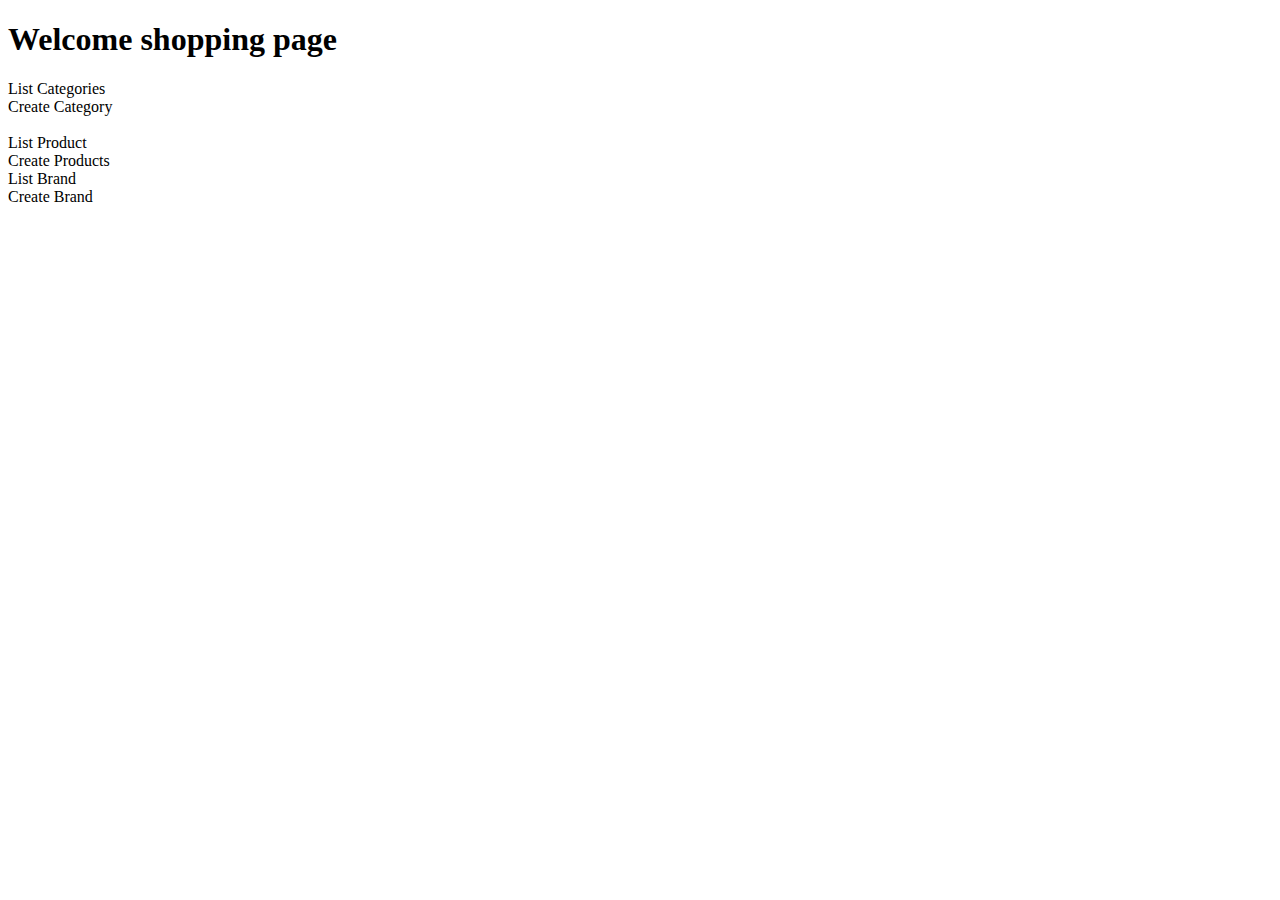
<file: src/main/resources/templates/index.html>
<!DOCTYPE html>
<html xmls:th="http://www.thymeLeaf.org">
<head th:replace="fragment :: html_head">
</head>
<body>
	<div th:replace="fragment :: html_navbar"></div>
	<div class = "container">
	
		<h1>Welcome shopping page</h1>
		
		
		
		<div>
			 <a th:href="@{/categories}">List Categories</a>
			 <br>
			  <a th:href="@{/categories/new}">Create Category</a>
		</div>
		<br>
		<div>
			 <a th:href="@{/products}">List Product</a>
			 <br>
			  <a th:href="@{/products/new}">Create Products</a>
		</div>
		
		<div>
			 <a th:href="@{/brands}">List Brand</a>
			 <br>
			  <a th:href="@{/brands/new}">Create Brand</a>
		</div>
	</div>
	
	<div th:replace="fragment :: html_footer"></div>
</body>
</html>
</file>
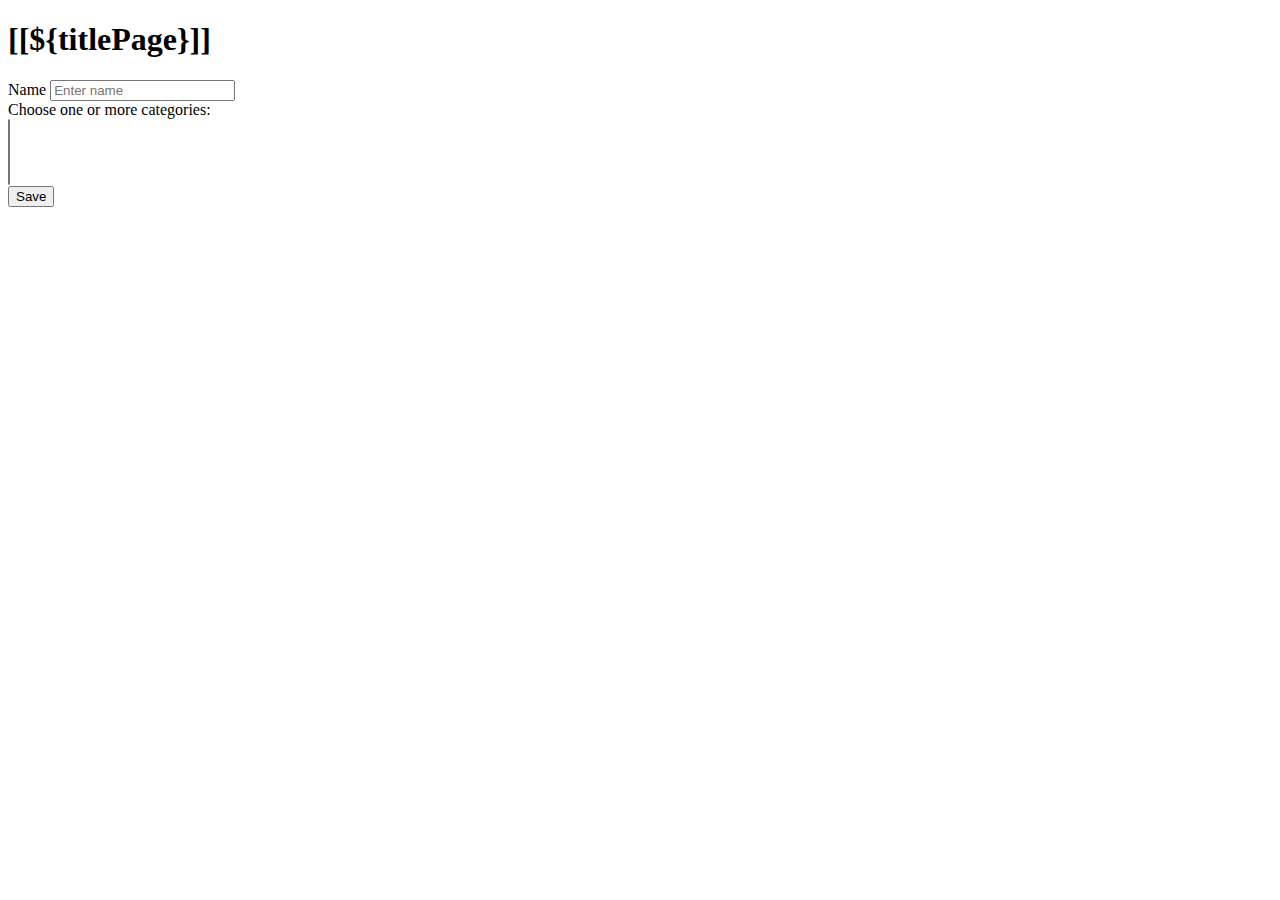
<file: src/main/resources/templates/brand_form.html>
<!DOCTYPE html>
<html xmls:th="http://www.thymeLeaf.org">
<head th:replace="fragment :: html_head">
</head>
<body>
	<div th:replace="fragment :: html_navbar"></div>
	<div class="container">
			<div class = "row">
			
				<div class="col-lg-6 col-md-6 col-sm-6 container justify-content-center card">
					<h1 class="text-center">[[${titlePage}]]</h1>
					<div class="card-body">
					    <form th:action="@{/brands/save}" th:object= "${brand}" method="POST">
					    	<input type = "hidden" th:value="${brand.id}" th:field="*{id}"/>
					    	<div class="form-group">
					    		<label>Name</label>
					    		<input type = "text" name = "name" required
					    				th:field = "*{name}"
					    				class = "form-control"
					    				placeholder = "Enter name"/>
					    	</div>
					    	<div class="form-group">
					    		<label>Choose one or more categories:</label>
					    		<div>
					    			<select th:field="*{categories}" class = "form-control" required multiple="multiple">
					    				<th:block th:each="cat : ${listCategories}">
					    					<option th:text="${cat.name}"
					    							th:value = "${cat.id}">
					    					</option>
					    				</th:block>
					    			</select>
					    		
					    		</div>
					    	</div>
					    	
					    	<div class = "footer-body text-center">
					    	<button type="submit" class = "btn btn-primary">Save</button>
					    	
					    	</div>
					    </form>
					 </div>
				
				</div>
			</div>
			
		</div>
		<div th:replace="fragment :: html_footer"></div>
</body>
</html>
</file>
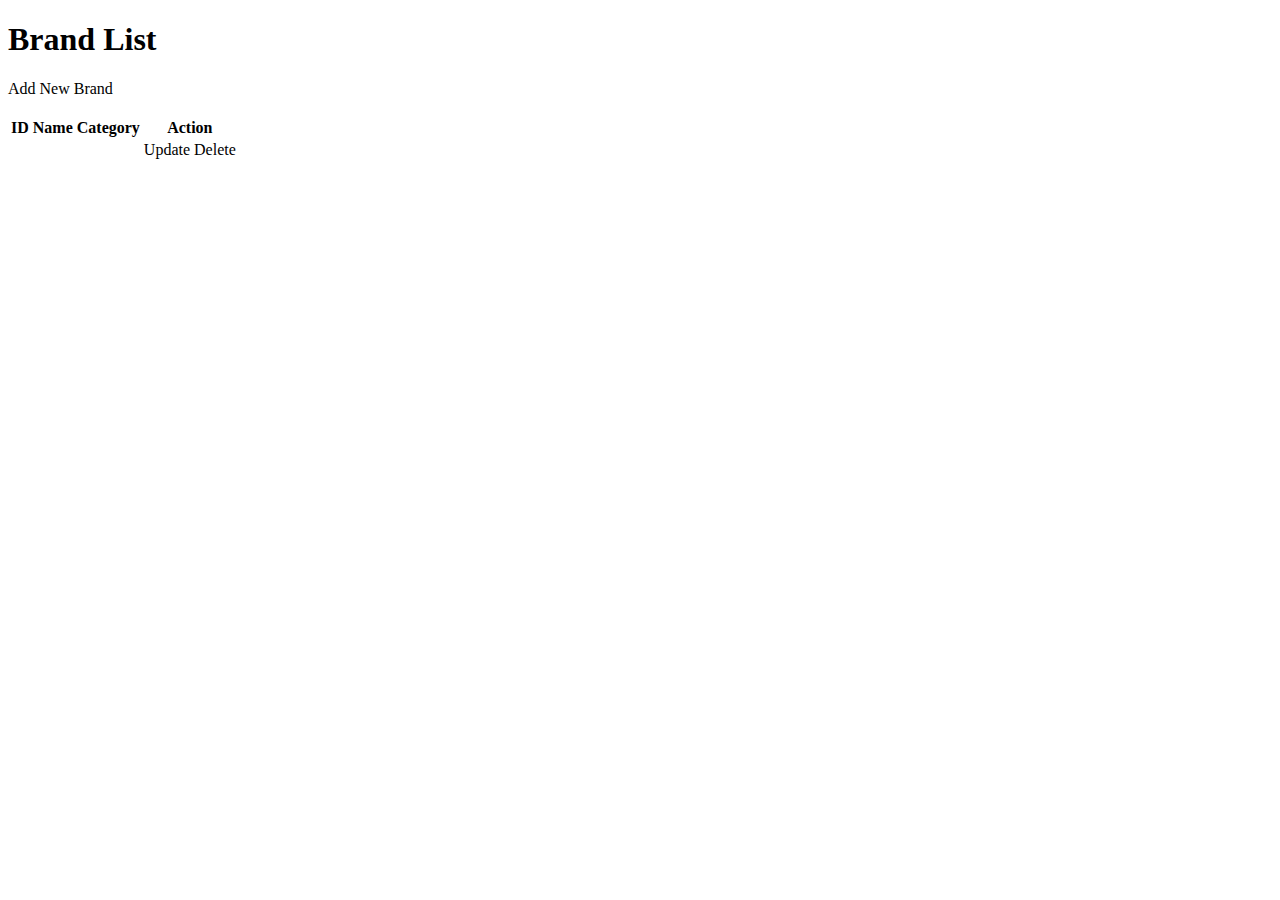
<file: src/main/resources/templates/brands.html>
<!DOCTYPE html>
<html xmls:th="http://www.thymeLeaf.org">
<head th:replace="fragment :: html_head">
</head>
<body>
<div th:replace="fragment :: html_navbar"></div>
	<div class="container text-center">
		<h1>Brand List</h1>
		<div>
			<a class = "btn btn-primary" th:href="@{/brand/new}">Add New Brand</a>
		</div>
		<br>
		
		<div>
			<table class="table table-striped">
			  <thead class="thead-dark">
			    <tr>
			      <th scope="col">ID</th>
			      <th scope="col"> Name</th>
			      <th scope="col"> Category</th>
			     <th scope="col"> Action</th>
			    </tr>
			  </thead>
			  <tbody>
			    <tr th:each ="brand: ${listBrands}" >
			      	<td th:text = "${brand.id}"/>
			      	<td th:text = "${brand.name}"/>
					<td th:text = "${brand.categories}"/>
			      	<td>
			      		<a th:href="@{'/brands/edit/' + ${brand.id}}"
			      			class = "btn btn-primary">Update</a>
			      		<a th:href="@{'/brands/delete/' + ${brand.id}}"
			      			class = "btn btn-danger">Delete</a>
			      	</td>
			    </tr> 
			   
			  </tbody>
		</table>
		
		</div>
	
	</div>
	<div th:replace="fragment :: html_footer"></div>
</body>
</html>
</file>
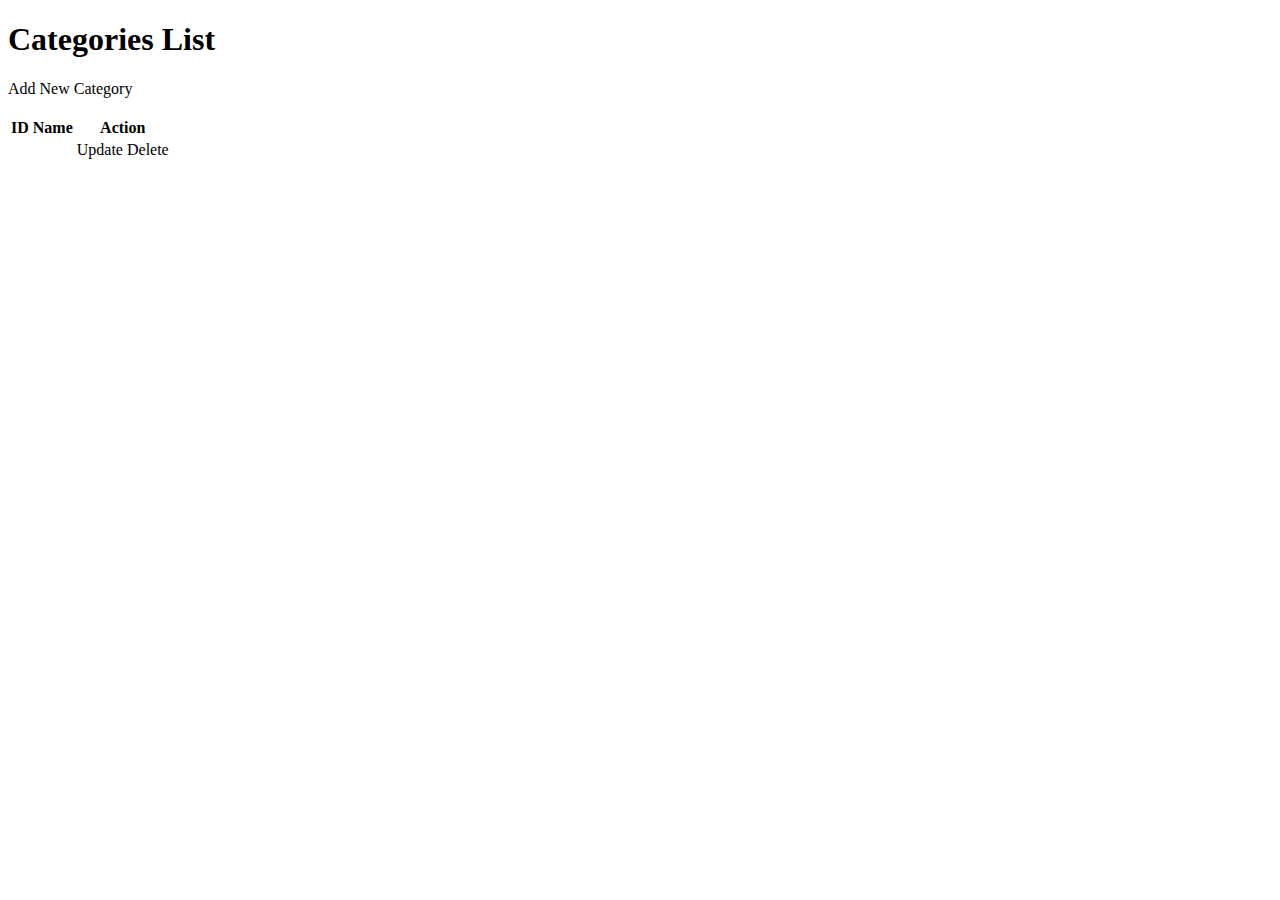
<file: src/main/resources/templates/categories.html>
<!DOCTYPE html>
<html xmls:th="http://www.thymeLeaf.org">
<head th:replace="fragment :: html_head">
</head>
<body>
<div th:replace="fragment :: html_navbar"></div>
	<div class="container text-center">
		<h1>Categories List</h1>
		<div>
			<a class = "btn btn-primary" th:href="@{/categories/new}">Add New Category</a>
		</div>
		<br>
		<div>
			<table class="table table-striped">
			  <thead class="thead-dark">
			    <tr>
			      <th scope="col">ID</th>
			      <th scope="col"> Name</th>
			     <th scope="col"> Action</th>
			    </tr>
			  </thead>
			  <tbody>
			    <tr th:each ="category: ${listCategories}" >
			      	<td th:text = "${category.id}"/>
			      	<td th:text = "${category.name}"/>

			      	<td>
			      		<a 
			      			class = "btn btn-primary" th:href="@{'/categories/edit/' + ${category.id}}">Update</a>
			      		<a 
			      			class = "btn btn-danger" th:href="@{'/categories/delete/' + ${category.id}}">Delete</a>
			      	</td>
			    </tr> 
			   
			  </tbody>
		</table>
		
		</div>
	
	</div>
	<div th:replace="fragment :: html_footer"></div>
</body>
</html>
</file>
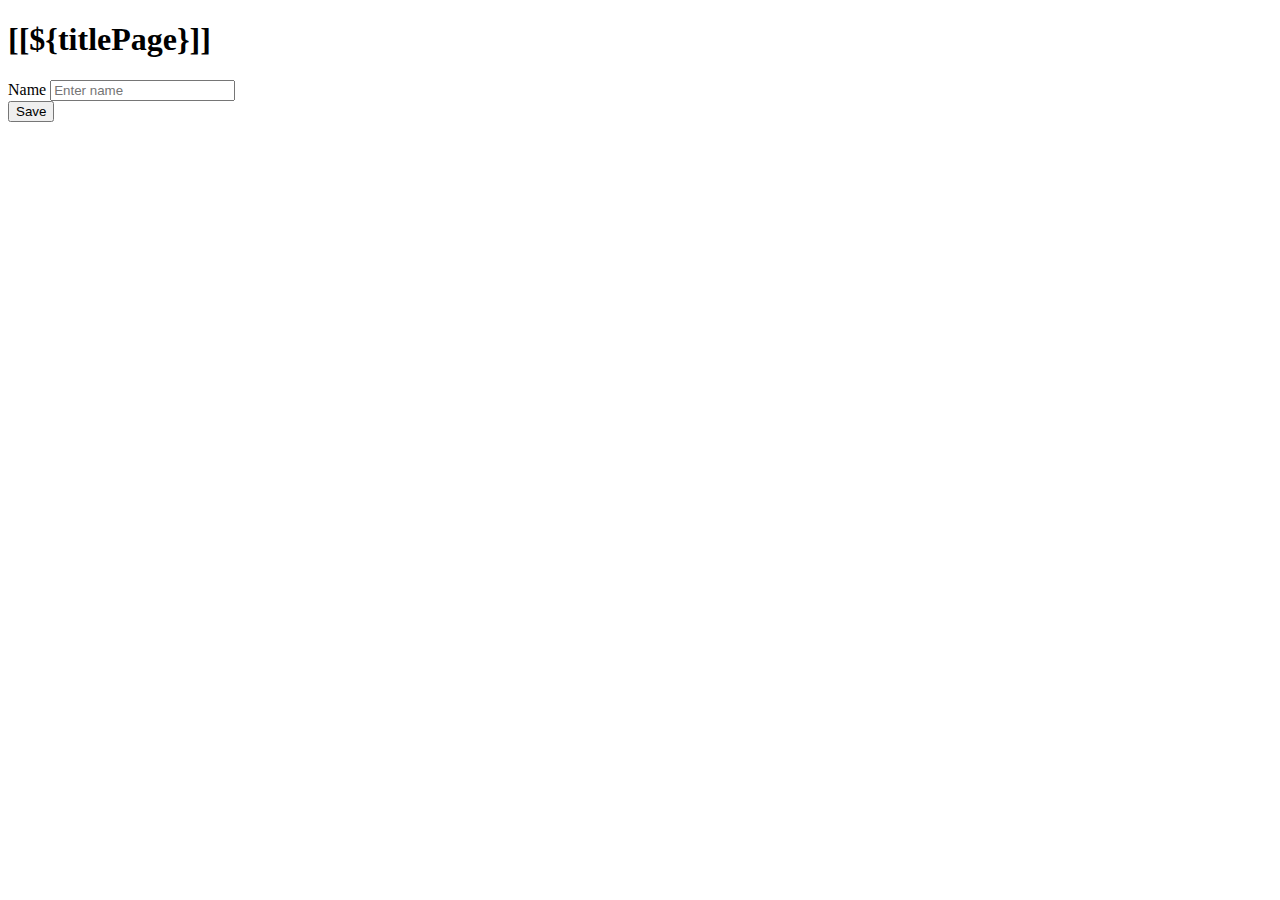
<file: src/main/resources/templates/category_form.html>
<!DOCTYPE html>
<html xmls:th="http://www.thymeLeaf.org">
<head th:replace="fragment :: html_head">
</head>
<body>
	<div th:replace="fragment :: html_navbar"></div>
	<div class="container">
			<div class = "row">
			
				<div class="col-lg-6 col-md-6 col-sm-6 container justify-content-center card">
					<h1 class="text-center">[[${titlePage}]]</h1>
					<div class="card-body">
					    <form th:action="@{/category/save}" th:object= "${category}" method="POST">
					    	<input type="hidden" name = "id" th:field="*{id}">
					    	<div class="form-group">
					    		<label>Name</label>
					    		<input type = "text" name = "name" required
					    				th:field = "*{name}"
					    				class = "form-control"
					    				placeholder = "Enter name"/>
					    	</div>
					    	<div class="form-group">
					    	
					    	<div class = "footer-body text-center">
					    	<button type="submit" class = "btn btn-primary">Save</button>
					    	
					    	</div>
					    </form>
					 </div>
				
				</div>
			</div>
			
		</div>
		<div th:replace="fragment :: html_footer"></div>
</body>
</html>
</file>
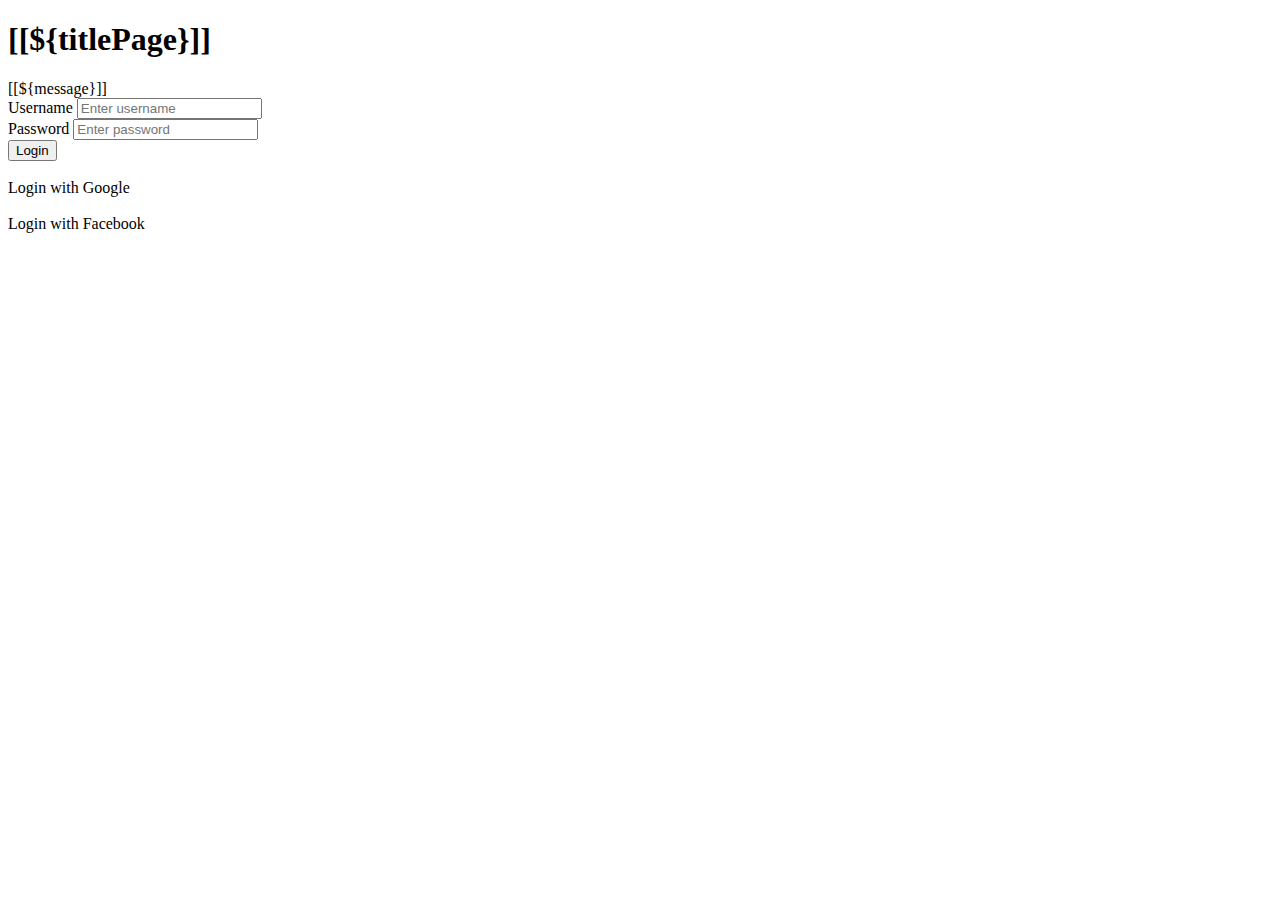
<file: src/main/resources/templates/login.html>
<!DOCTYPE html>
<html xmls:th="http://www.thymeLeaf.org">
<head th:replace="fragment :: html_head">
</head>
<body>
	<div th:replace="fragment :: html_navbar"></div>
	
	<div class="container">
		<div class= 'row'>
			<div class="col-lg-6 col-md-6 col-sm-6 container justify-content-center card">
					<h1 class="text-center">[[${titlePage}]]</h1>
					
					<div th:if="${message}" class="alert alert-success text-center">
							 [[${message}]]
					</div>
					
					<div class="card-body ">
					    <form th:action="@{/login}" th:object="${user}"  method = "post">
					
							<div class="form-group">
					    		<label>Username</label>
					    		<input type = "text" name = "username"
					    				th:field = "*{username}"
					    				class = "form-control"
					    				placeholder = "Enter username" required  maxlength="45"/>
					    		
					    	</div>
					    	<div class="form-group">
					    		<label>Password</label>
					    		<input type = "password" name = "password"
					    				th:field = "*{password}"
					    				class = "form-control"
					    				placeholder = "Enter password" required />
					    		
					    	</div>
					    	
					    	<div class = "footer-body text-center">
					    	<button type="submit" class = "btn btn-primary">Login</button>
					    	
					    	</div>
					    </form>
					    <div>&nbsp;</div>
					    <div class="text-center">
					    	<a  th:href="@{/oauth2/authorization/google}">
								Login with Google</a>
					    </div>
					    <div>&nbsp;</div>
					    <div class="text-center">
					    	<a th:href="@{/oauth2/authorization/facebook}">	
					    	Login with Facebook</a>
					    </div>
				 	</div>
				 </div>
		</div>
	
	</div>

</body>
</html>
</file>
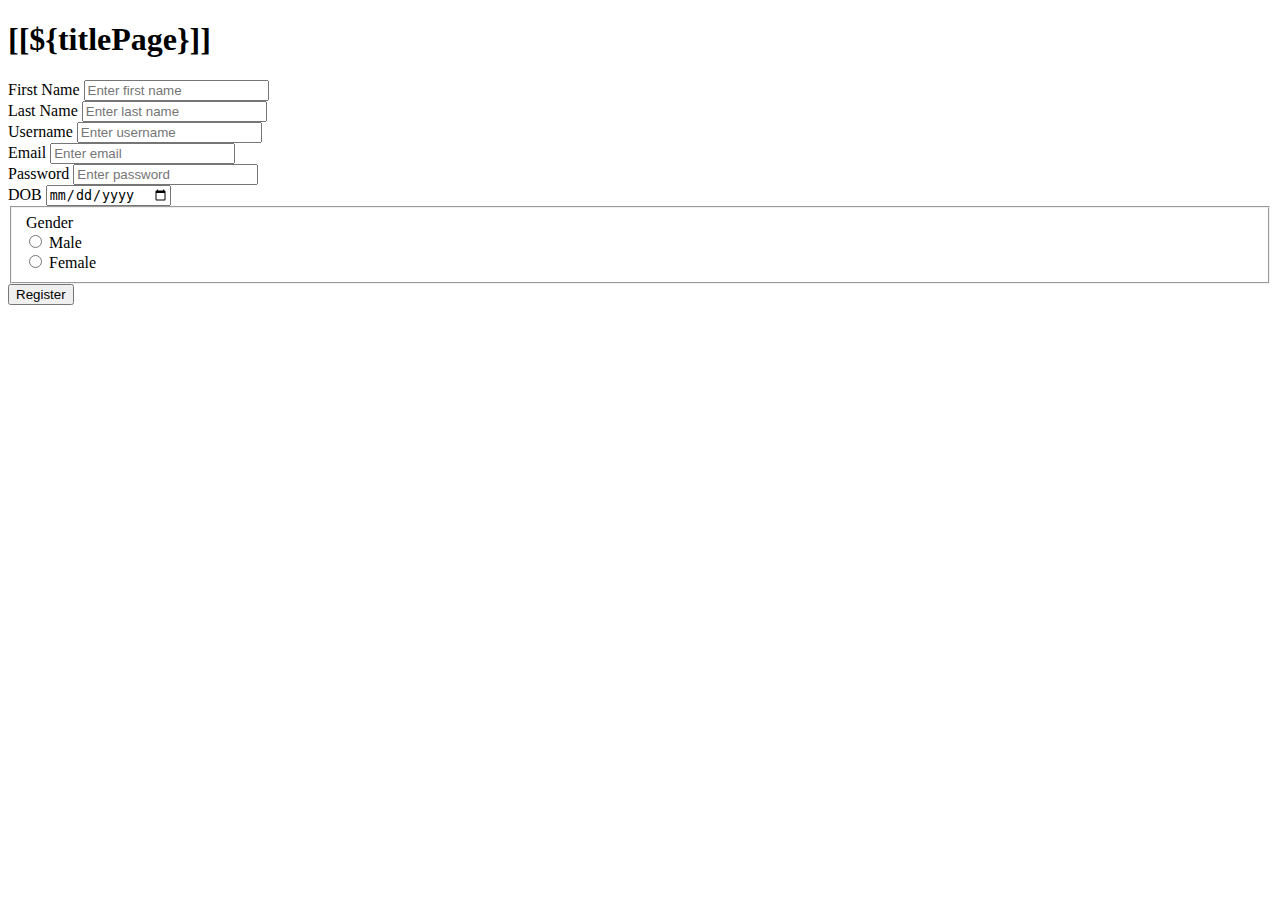
<file: src/main/resources/templates/register.html>
<!DOCTYPE html>
<html xmls:th="http://www.thymeLeaf.org">
<head th:replace="fragment :: html_head">
</head>
<body>

	<div th:replace="fragment :: html_navbar"></div>
	
	<div class="container">
		<div class= 'row'>
			<div class="col-lg-6 col-md-6 col-sm-6 container justify-content-center card">
					<h1 class="text-center">[[${titlePage}]]</h1>
		
					<div class="card-body ">
					    <form th:action="@{/register/save}" th:object="${user}"  method = "post">
					
							<div class="form-group">
					    		<label>First Name</label>
					    		<input type = "text" name = "firstName"
					    				th:field = "*{firstName}"
					    				class = "form-control"
					    				placeholder = "Enter first name" required/>
					    		<span class="error" 
					    				th:if="${#fields.hasErrors('firstName')}" 
					    				th:errors="*{firstName}"></span> 
					    	</div>
					    	<div class="form-group">
					    		<label>Last Name</label>
					    		<input type = "text" name = "lastName"
					    				th:field = "*{lastName}"
					    				class = "form-control"
					    				placeholder = "Enter last name" required  maxlength="45"/>
					    		<span class="error" 
					    				th:if="${#fields.hasErrors('lastName')}" 
					    				th:errors="*{lastName}"></span>  
					    	</div>
					    	
					    	<div class="form-group">
					    		<label>Username</label>
					    		<input type = "text" name = "username"
					    				th:field = "*{username}"
					    				class = "form-control"
					    				placeholder = "Enter username" required  maxlength="45"/>
					    		<span class="error" 
					    				th:if="${#fields.hasErrors('username')}" 
					    				th:errors="*{username}"></span> 
					    	</div>
					    	
							<div class="form-group">
					    		<label>Email</label>
					    		<input type = "email" name = "email"
					    				th:field = "*{email}"
					    				class = "form-control"
					    				placeholder = "Enter email" required minlength = "8" maxlength="45"/>
					    		<span class="error" 
					    				th:if="${#fields.hasErrors('email')}" 
					    				th:errors="*{email}"></span>  
					    	</div>
					    	<div class="form-group">
					    		<label>Password</label>
					    		<input type = "password" name = "password"
					    				th:field = "*{password}"
					    				class = "form-control"
					    				placeholder = "Enter password" required />
					    		<span class="error" 
					    				th:if="${#fields.hasErrors('password')}" 
					    				th:errors="*{password}"></span>  
					    	</div> 
					    	
					    	<div class="form-group">
					    		<label>DOB</label>
					    		<input type = "date" name = "dob"
					    				th:field = "*{dob}"
					    				class = "form-control"/>
					    		<span class="error" 
					    				th:if="${#fields.hasErrors('gender')}" 
					    				th:errors="*{gender}"></span> 
					    				
					    	</div>
					    	<fieldset class="form-group">
							    <div class="row">
							      <legend class="col-form-label col-sm-2 pt-0">Gender</legend>
							      <div class="col-sm-10">
							        <div class="form-check">
							          <input class="form-check-input" 
							          		type="radio" name="gridRadios" id="gridRadios1" value="male"
							          		th:field="*{gender}">
							          <label class="form-check-label" for="gridRadios1">
							            Male
							          </label>
							        </div>
							        <div class="form-check">
							          <input class="form-check-input" type="radio" name="gridRadios" id="gridRadios2" value="female"
							          			th:field="*{gender}">
							          <label class="form-check-label" for="gridRadios2">
							            Female
							          </label>
							        </div>
							        <span class="error" 
					    				th:if="${#fields.hasErrors('gender')}" 
					    				th:errors="*{gender}"></span>  
							      </div>
							    </div>
  							</fieldset>
					    	
					    	
					    	
					    	<div class = "footer-body text-center">
					    	<button type="submit" class = "btn btn-primary" th:href="@{/login}">Register</button>
					    	
					    	</div>
					    </form>
				 	</div>
				 </div>
		</div>
	
	</div>
	
	
	<!-- <div th:replace="fragment :: html_footer"></div> -->
</body>
</html>
</file>
